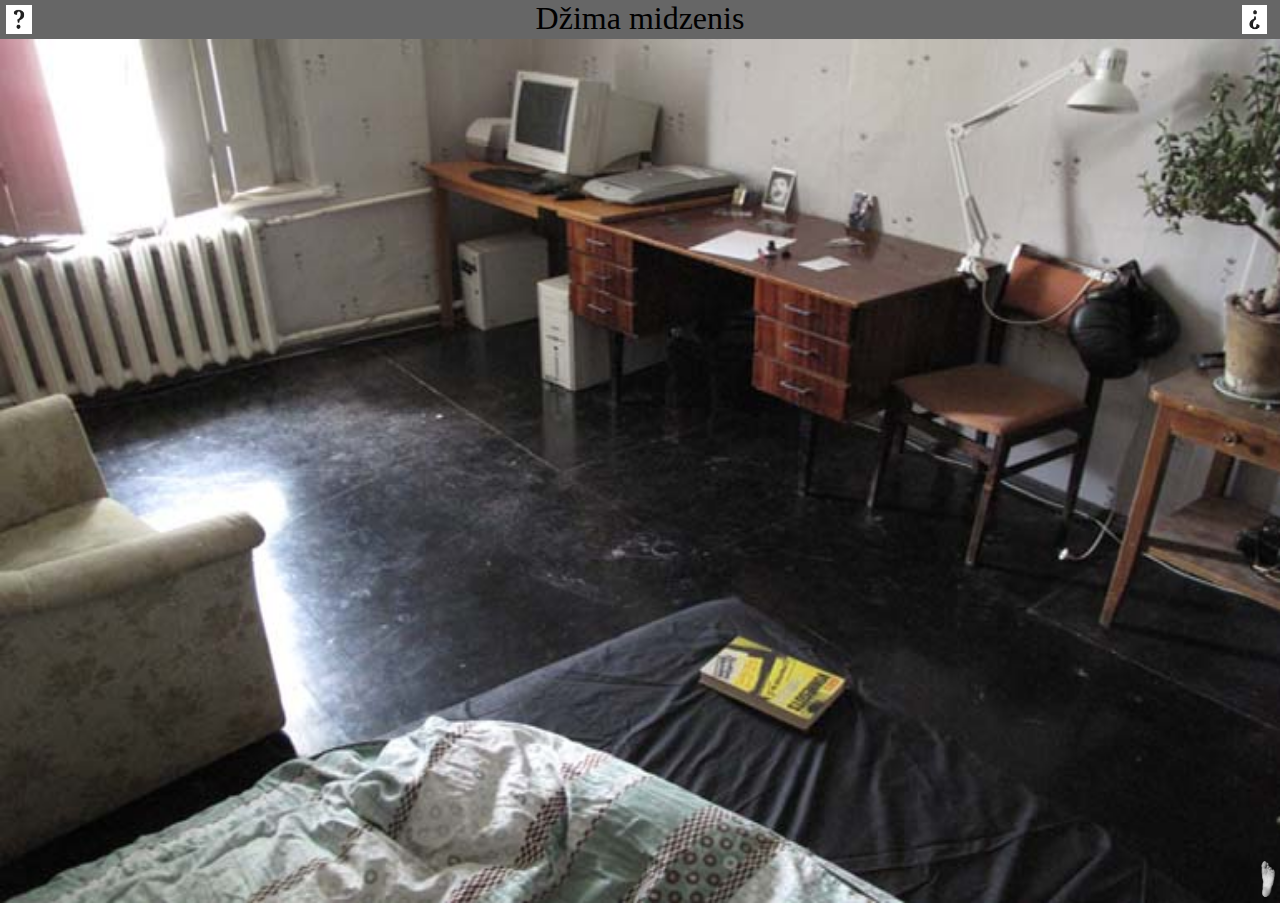
<file: index.html>
﻿<!DOCTYPE html PUBLIC "-//W3C//DTD XHTML 1.0 Strict//EN"
"http://www.w3.org/TR/xhtml1/DTD/xhtml1-strict.dtd">
<html xmlns="http://www.w3.org/1999/xhtml">
<head>
   <title>Džima midzenis</title>
   <meta http-equiv="content-type" content="text/html; charset=utf-8" />
   <link rel="shortcut icon" href="favicon.ico" />
   <link rel="manifest" href="manifest.json" />
	
   <meta name="keywords" content="Džima midzenis,Džims" />
   <link rel="stylesheet" type="text/css" href="stylesheets/main.css"/>
   <link rel="stylesheet" type="text/css" href="stylesheets/home.css"/>
   <link rel="stylesheet" type="text/css" href="stylesheets/menus.css"/>
   <link rel="stylesheet" media="print" type="text/css" href="stylesheets/printmenus.css"/>
   <script src="javascripts/jquery-1.3.2.min.js" type="text/javascript"></script>
   <script src="javascripts/menus.js" type="text/javascript"></script>
   <script src="javascripts/home.js" type="text/javascript"></script>
</head>
<body>
   <div id="container">	      
      <div id="header">         
         <h1>Džima midzenis</h1>			 
	 <img id="menu" alt="menu" class="menus" src="menus/qm.png" title="Kur ejam?"/>              
         <a href='index.html'><img id="home"  alt="home" class="menus" src="menus/i.png" title="Uz sākumu"/></a>
      </div>      
      <div id="content">
         <div id="submenu">
            <img id="smTop" alt="submenu" src="menus/01.png"/>
            <img id="smWin" alt="logs" class="smImg" src="menus/02.png"/>
	    <img id="smPc" alt="pc" class="smImg" src="menus/03.png"/>
	    <img id="smPhotos" alt="bildes" class="smImg" src="menus/04.png"/>
	    <img id="smNote" alt="zīmīte" class="smImg" src="menus/05.png"/>
	    <img id="smBook" alt="grāmata" class="smImg" src="menus/06.png"/>
	    <img id="smBed" alt="gulta" class="smImg" src="menus/07.png"/>
            <img id="smBottom" alt="submenu" src="menus/08.png"/>
         </div>
         <img alt="Dzima midzenis" id="contentImg" src="images/room.jpg"/>   <!-- bg image -->
         <div id="mapWindow" class="mapBlocks"></div>  <!-- img map blocks -->
         <div id="mapPc" class="mapBlocks"></div>
         <div id="mapTable" class="mapBlocks"></div>
         <div id="mapBook" class="mapBlocks"></div>
         <div id="mapBed" class="mapBlocks"></div>
      </div>
      <div id="footWrap">
         <div id="footLeft">
            <h6> Jānis Rullis 2009</h6>
         </div>
         <img id="footRight"  alt="footer" src='images/foot.png' title="Izstrādājis"/>
      </div>	  
   </div>
</body>
</html>
</file>
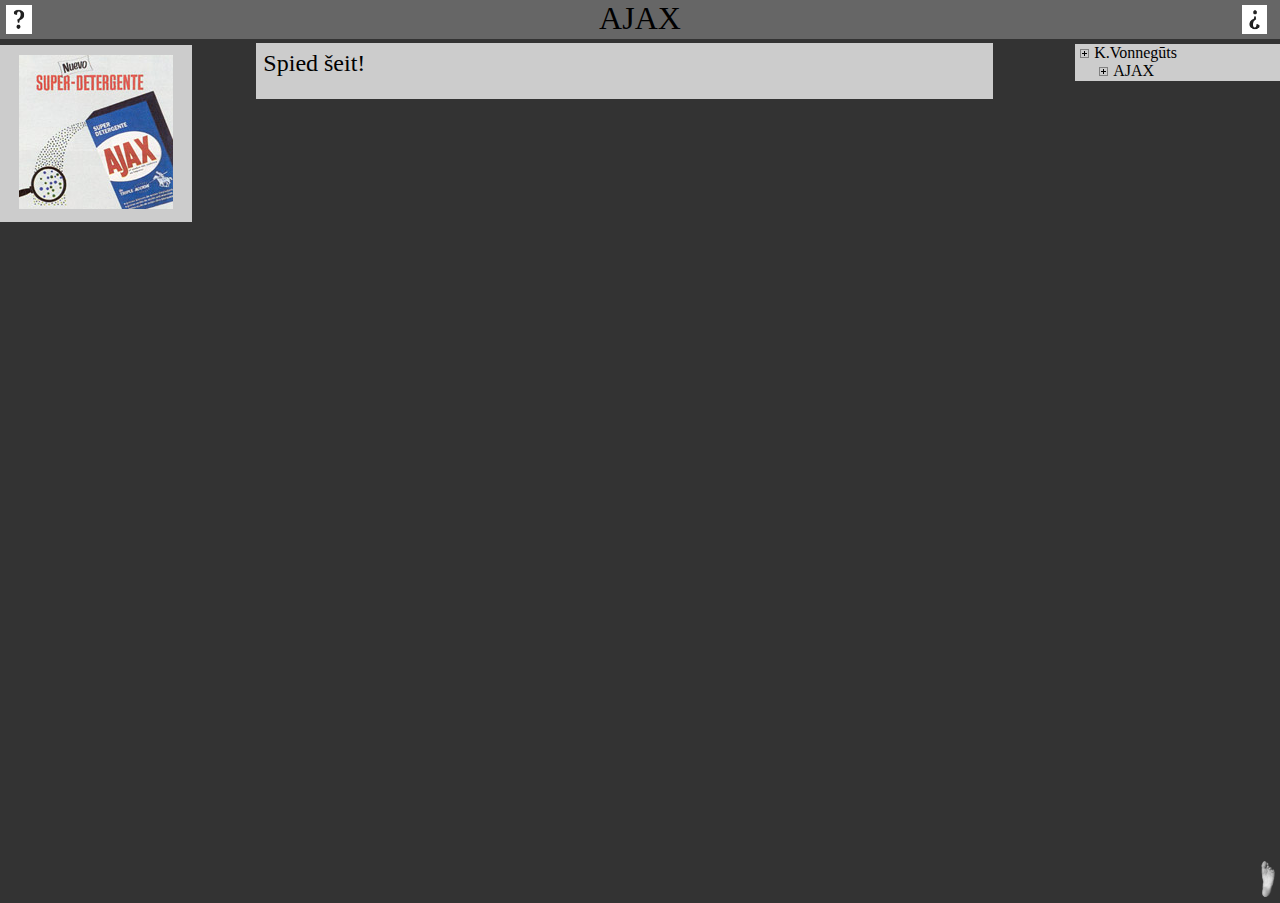
<file: ajax.html>
﻿	<!DOCTYPE html PUBLIC "-//W3C//DTD XHTML 1.0 Strict//EN"
"http://www.w3.org/TR/xhtml1/DTD/xhtml1-strict.dtd">
<html xmlns="http://www.w3.org/1999/xhtml">
<head>
   <title>AJAX</title>
   <meta http-equiv="content-type" content="text/html; charset=utf-8" />
   <link rel="shortcut icon" href="favicon.ico" />
   <link rel="manifest" href="manifest.json" />
   <meta name="keywords" content="Džima midzenis,Džims" />
   <link rel="stylesheet" type="text/css" href="stylesheets/main.css"/>
   <link rel="stylesheet" type="text/css" href="stylesheets/books.css"/>
   <link rel="stylesheet" type="text/css" href="stylesheets/menus.css"/>
   <link rel="stylesheet" media="print" type="text/css" href="stylesheets/printmenus.css"/>
   <script src="javascripts/jquery-1.3.2.min.js" type="text/javascript"></script>
   <script src="javascripts/home.js" type="text/javascript"></script>
   <script src="javascripts/ajax.js" type="text/javascript"></script>
   <script type="text/javascript" src="javascripts/menus.js"></script>
</head>
<body>
   <div id="container">     
      <div id="header">         
         <h1>AJAX</h1>			 
  	 <img id="menu" alt="menu" class="menus" src="menus/qm.png" title="Kur ejam?"/>              
         <a href="index.html"><img id="home"  alt="home" class="menus" src="menus/i.png" title="Uz sākumu"/></a>
      </div>
     <div id="submenu">
         <img id="smTop" alt="submenu" src="menus/01.png"/>
         <img id="smWin" alt="logs" class="smImg" src="menus/02.png"/>
	 <img id="smPc" alt="pc" class="smImg" src="menus/03.png"/>
	 <img id="smPhotos" alt="bildes" class="smImg" src="menus/04.png"/>
	 <img id="smNote" alt="zīmīte" class="smImg" src="menus/05.png"/>
	 <img id="smBook" alt="grāmata" class="smImg" src="menus/06.png"/>
	 <img id="smBed" alt="gulta" class="smImg" src="menus/07.png"/>
         <img id="smBottom" alt="submenu" src="menus/08.png"/>
      </div>
<!--- kreisā kollona -->
      <div id="leftCol">
         <img id="kurtRomani"  alt="kurtRomani" class="bookImgBig" src="images/ajax.jpg"/>
         <p id='ajaxTarget2'></p>
      </div>      
      <div id="wrapper1">
<!--- vidējā kollona -->
         <div id="midCol">                      
            <div id="midContent1"  class="midContent">           
               <div id="midContHeader1"  class="midContHeader">
                  <h2 id="clickOnMe">Spied šeit!</h2>
               </div>
               <p id='ajaxTarget'></p>        
            </div>                                         
         </div>
<!--- labā kollona -->

         <div id="rightCol">     
            <div id="rTreeMenu" class="treeMenu">        
               <div id="rTreeMenuHead" class="treeMenuHead">        
                  <img class="cross" alt="+" src="menus/+.gif"/>
                  <h4 id='tm'>K.Vonnegūts</h4>
               </div>
               <div id="rTreeMenuBody" class="treeMenuBody">
                  <ul>
                     <li><a href="kurtsloughter.html">Lopkautuve nr.5</a></li>
                     <li><a href="kurtrousewater.html">Lai Dievs svētī jūs, mister Rouzvoter!</a></li>
                     <li><a href="kurtchampions.html">Čempionu brokastis</a></li>
                  </ul>
               </div>  
               <div id="rTreeMenuHead1" class="treeMenuHead">        
                  <img class="cross" alt="+" src="menus/+.gif"/>
                  <h4 id='tm1'>AJAX</h4>
               </div>                              
               <div id="rTreeMenuBody1" class="treeMenuBody">
                  <ul>
                     <li><a href="ajax.html">Ajax</a></li>
                  </ul>
               </div>           
            </div>
         </div>   
     </div>
     <div id="footWrap">
         <div id="footLeft">
            <h6> Jānis Rullis 2009</h6>
         </div>
         <img id="footRight" alt="footer" src='images/foot.png' title="Izstrādājis"/>
      </div>	 
   </div>
</body>
</html>
</file>
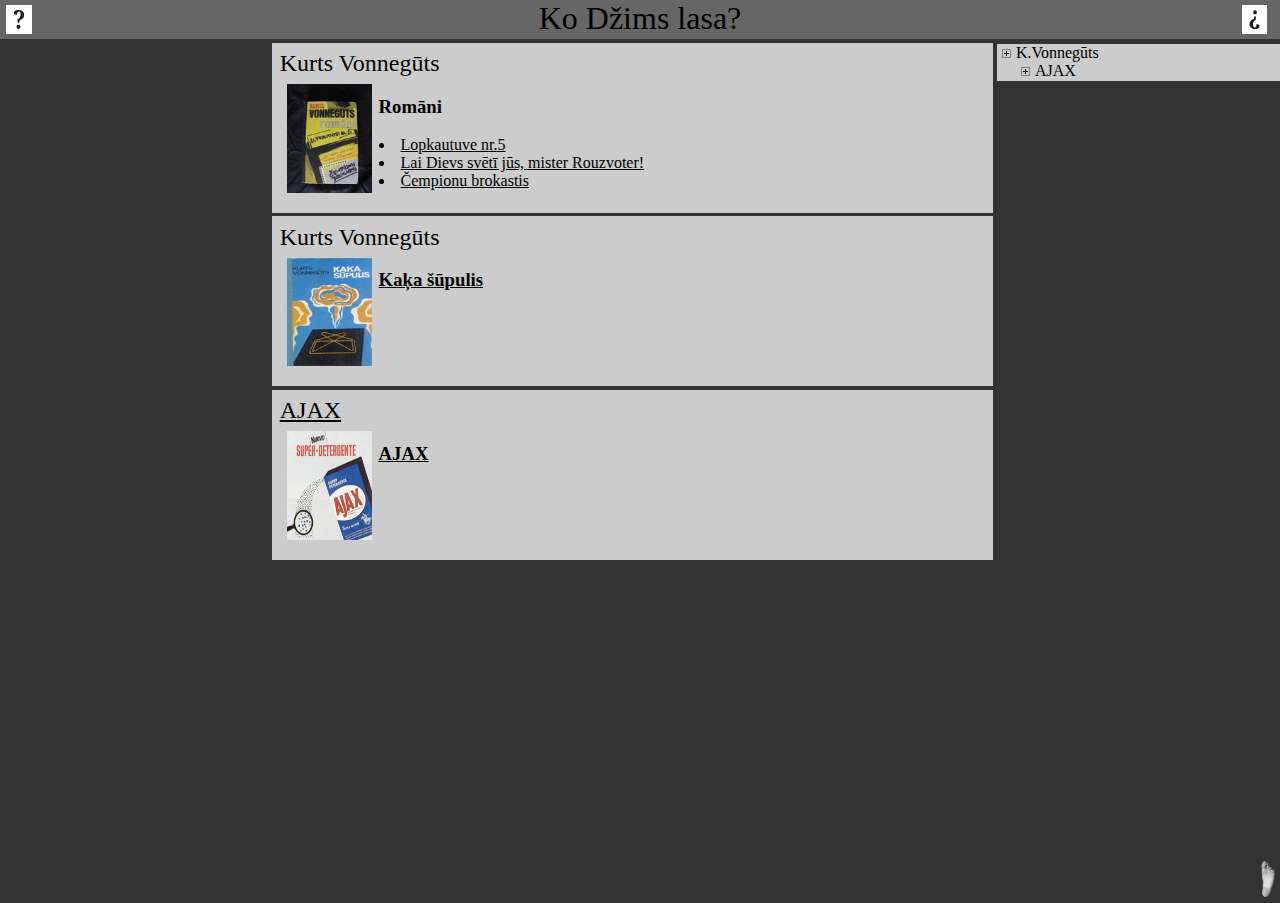
<file: book.html>
﻿<!DOCTYPE html PUBLIC "-//W3C//DTD XHTML 1.0 Strict//EN" "http://www.w3.org/TR/xhtml1/DTD/xhtml1-strict.dtd">
<html xmlns="http://www.w3.org/1999/xhtml">
<head>
   <title> Ko lasa Džims?</title>
   <meta http-equiv="content-type" content="text/html; charset=utf-8" />
   <link rel="shortcut icon" href="favicon.ico" />
   <meta name="keywords" content="Džima midzenis,Džims" />
   <link rel="manifest" href="manifest.json" />
   <link rel="stylesheet" type="text/css" href="stylesheets/main.css"/>
   <link rel="stylesheet" type="text/css" href="stylesheets/booklist.css"/>
   <link rel="stylesheet" type="text/css" href="stylesheets/menus.css"/>
   <link rel="stylesheet" media="print" type="text/css" href="stylesheets/printmenus.css"/>
   <link rel="stylesheet" media="print" type="text/css" href="stylesheets/printmenus.css"/>
   <script src="javascripts/jquery-1.3.2.min.js" type="text/javascript"></script>
   <script type="text/javascript" src="javascripts/home.js"></script>
   <script type="text/javascript" src="javascripts/menus.js"></script>
</head>
<body>
   <div id="container">     
      <div id="header">
         <h1>Ko Džims lasa?</h1>			 
	 <img id="menu" alt="menu" class="menus" src="menus/qm.png" title="Kur ejam?"/>              
         <a href='index.html'><img id="home"  alt="home" class="menus" src="menus/i.png" title="Uz sākumu"/></a>
      </div>
         <div id="submenu">
            <img id="smTop" alt="submenu" src="menus/01.png"/>
            <img id="smWin" alt="logs" class="smImg" src="menus/02.png"/>
	    <img id="smPc" alt="pc" class="smImg" src="menus/03.png"/>
	    <img id="smPhotos" alt="bildes" class="smImg" src="menus/04.png"/>
	    <img id="smNote" alt="zīmīte" class="smImg" src="menus/05.png"/>
	    <img id="smBook" alt="grāmata" class="smImg" src="menus/06.png"/>
	    <img id="smBed" alt="gulta" class="smImg" src="menus/07.png"/>
            <img id="smBottom" alt="submenu" src="menus/08.png"/>
         </div>
         <div id="leftCol"></div>      

         <div id="wrapper2">          
            <div id="midCol">     
                 
               <div id="midContent1"  class="midContent">           
                  <div id="midContHeader1"  class="midContHeader">
                     <h2>Kurts Vonnegūts</h2>
                  </div>
                  <img class="bookImg" alt='kurtRomani' src="images/kurtRomani.jpg"/>
                  <h3>Romāni</h3>
                  <ul>
                     <li class='bookChildList'><a href="kurtsloughter.html">Lopkautuve nr.5</a></li>
                     <li class='bookChildList'><a href="kurtrousewater.html">Lai Dievs svētī jūs, mister Rouzvoter!</a></li>
                     <li class='bookChildList'><a href="kurtchampions.html">Čempionu brokastis</a></li>
                  </ul>              
               </div>

               <div id="midContent2" class="midContent">           
                  <div id="midContHeader2" class="midContHeader">
                     <h2>Kurts Vonnegūts</h2>
                  </div>
                  <a href="kurtcats.html"><img class="bookImg" alt='kurtCatsCr' src="images/kurtCatsCr.jpg"/></a>
                  <h3><a href="kurtcats.html">Kaķa šūpulis</a></h3>              
               </div>
                   
               <div id="midContent3" class="midContent">           
                  <div id="midContHeader3" class="midContHeader">
                     <h2><a href='ajax.html'>AJAX</a></h2>
                  </div>
                  <a href='ajax.html'><img class="bookImg" alt='ajax' src="images/ajax.jpg"/></a>
                  <h3><a href='ajax.html'>AJAX</a></h3>     
               </div>                                                                    
            </div>     <!-- Mid col end -->
            <div id="rightCol">     

               <div id="rTreeMenu" class="treeMenu">        
                  <div id="rTreeMenuHead" class="treeMenuHead">        
                     <img class="cross" alt='+' src="menus/+.gif"/>
                     <h4 id='tm'>K.Vonnegūts</h4>
                  </div>
                  <div id="rTreeMenuBody" class="treeMenuBody">
                     <ul>
                        <li><a href="kurtsloughter.html">Lopkautuve nr.5</a></li>
                        <li><a href="kurtrousewater.html">Lai Dievs svētī jūs, mister Rouzvoter!</a></li>
                        <li><a href="kurtchampions.html">Čempionu brokastis</a></li>
                        <li><a href="kurtcats.html">Kaķa šūpulis</a></li>
                     </ul>
                  </div>  
                  <div id="rTreeMenuHead1" class="treeMenuHead">        
                     <img class="cross" alt='+' src="menus/+.gif"/>
                     <h4 id='tm1'>AJAX</h4>
                  </div>                              
                  <div id="rTreeMenuBody1" class="treeMenuBody">
                     <ul>
                        <li><a href="ajax.html">Ajax</a></li>
                     </ul>
                  </div>   
               </div>  <!-- TM end -->
            </div>   <!-- Rcol end -->
        </div>       <!-- Wrapper2 end -->   
     <div id="footWrap">
        <div id="footLeft">
           <h6> Jānis Rullis 2009</h6>
        </div>
        <img id="footRight" alt="footer" src='images/foot.png' title="Izstrādājis"/>
     </div>	     <!-- footwrap end -->   
  </div>  <!-- container end -->   
</body>
</html>
</file>
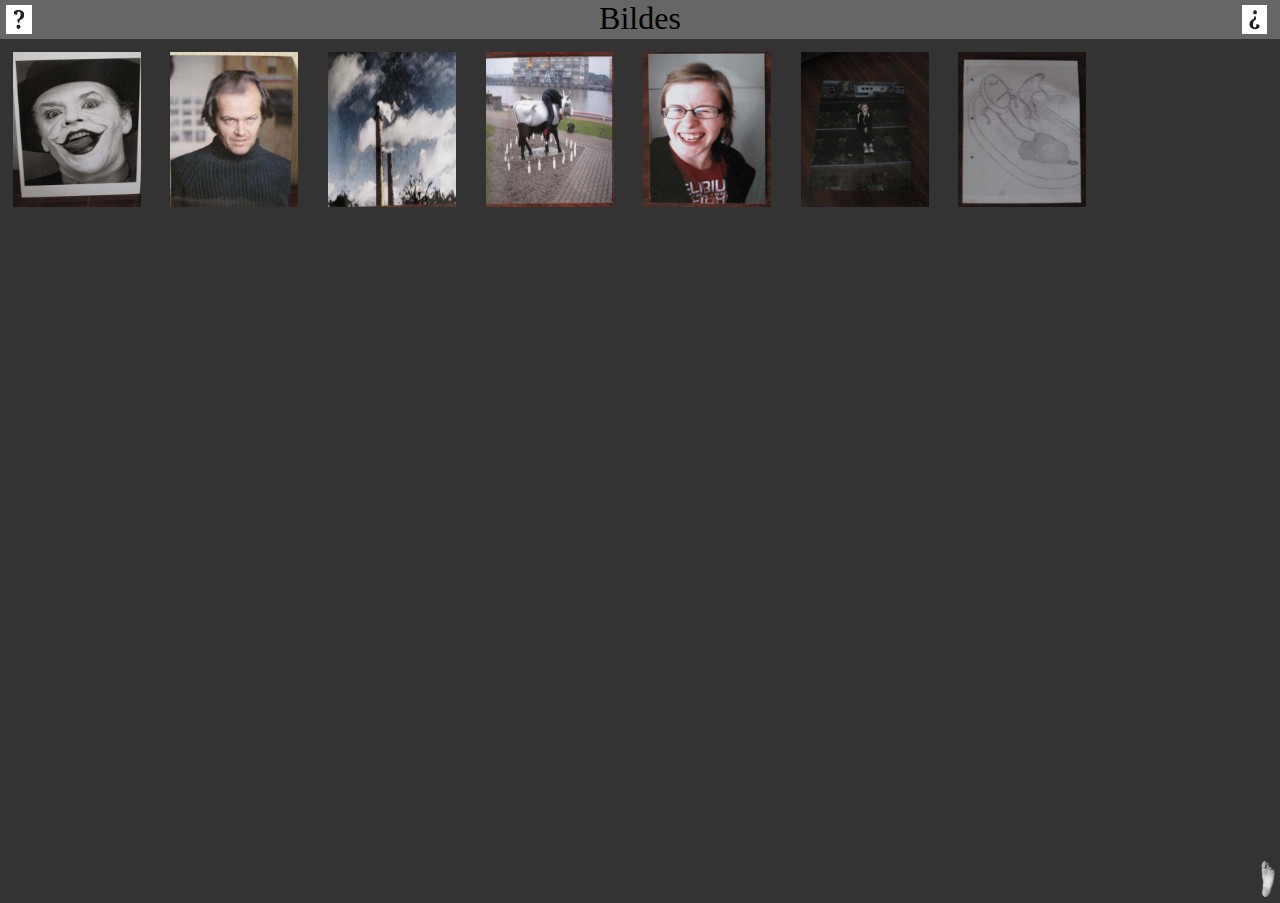
<file: images.html>
﻿<!DOCTYPE html PUBLIC "-//W3C//DTD XHTML 1.0 Strict//EN"
"http://www.w3.org/TR/xhtml1/DTD/xhtml1-strict.dtd">
<html xmlns="http://www.w3.org/1999/xhtml">
<head>
   <title>Bildes</title>
   <meta http-equiv="content-type" content="text/html; charset=utf-8" />
   <link rel="shortcut icon" href="favicon.ico" />
   <link rel="manifest" href="manifest.json" />
   <meta name="keywords" content="Džima midzenis,Džims" />
   <link rel="stylesheet" type="text/css" href="stylesheets/main.css"/>
   <link rel="stylesheet" type="text/css" href="stylesheets/images.css"/>
   <link rel="stylesheet" type="text/css" href="stylesheets/menus.css"/>
   <link rel="stylesheet" media="print" type="text/css" href="stylesheets/printmenus.css"/>

   <script src="javascripts/jquery-1.3.2.min.js" type="text/javascript"></script>
   <script src="javascripts/table.js" type="text/javascript"></script>
   <script src="javascripts/menus.js" type="text/javascript"></script>   
</head>
<body>
   <div id="container">	      
      <div id="header">         
         <h1>Bildes</h1>			 
	 <img id="menu" alt="menu" class="menus" src="menus/qm.png" title="Kur ejam?"/>              
         <a href='index.html'><img id="home"  alt="home" class="menus" src="menus/i.png" title="Uz sākumu"/></a>
      </div>      
      <div id="content">
         <div id="submenu">
            <img id="smTop" alt="submenu" src="menus/01.png"/>
            <img id="smWin" alt="logs" class="smImg" src="menus/02.png"/>
	    <img id="smPc" alt="pc" class="smImg" src="menus/03.png"/>
   	    <img id="smPhotos" alt="bildes" class="smImg" src="menus/04.png"/>
  	    <img id="smNote" alt="zīmīte" class="smImg" src="menus/05.png"/>
	    <img id="smBook" alt="grāmata" class="smImg" src="menus/06.png"/>
	    <img id="smBed" alt="gulta" class="smImg" src="menus/07.png"/>
            <img id="smBottom" alt="submenu" src="menus/08.png"/>
         </div>
         <a href="images/joker.jpg"><img src="images/joker.jpg" alt="joker" class='imgGal'/></a>
         <a href="images/jack.jpg"><img src="images/jack.jpg" alt="jack" class='imgGal'/></a>
         <a href="images/towers.jpg"><img src="images/towers.jpg" alt="towers" class='imgGal'/></a>
         <a href="images/jim.jpg"><img src="images/jim.jpg" alt="jim" class='imgGal'/></a>
         <a href="images/piik.jpg"><img src="images/piik.jpg" alt="piik" class='imgGal'/></a>
         <a href="images/piik2.jpg"><img src="images/piik2.jpg" alt="piik2" class='imgGal'/></a>
         <a href="images/shower.jpg"><img src="images/shower.jpg" alt="shower" class='imgGal'/></a>
      </div>
      <div id="footWrap">
         <div id="footLeft">
            <h6> Jānis Rullis 2009</h6>
         </div>
         <img id="footRight" alt="footer" src='images/foot.png' title="Izstrādājis"/>
      </div>  
   </div>
</body>
</html>
</file>
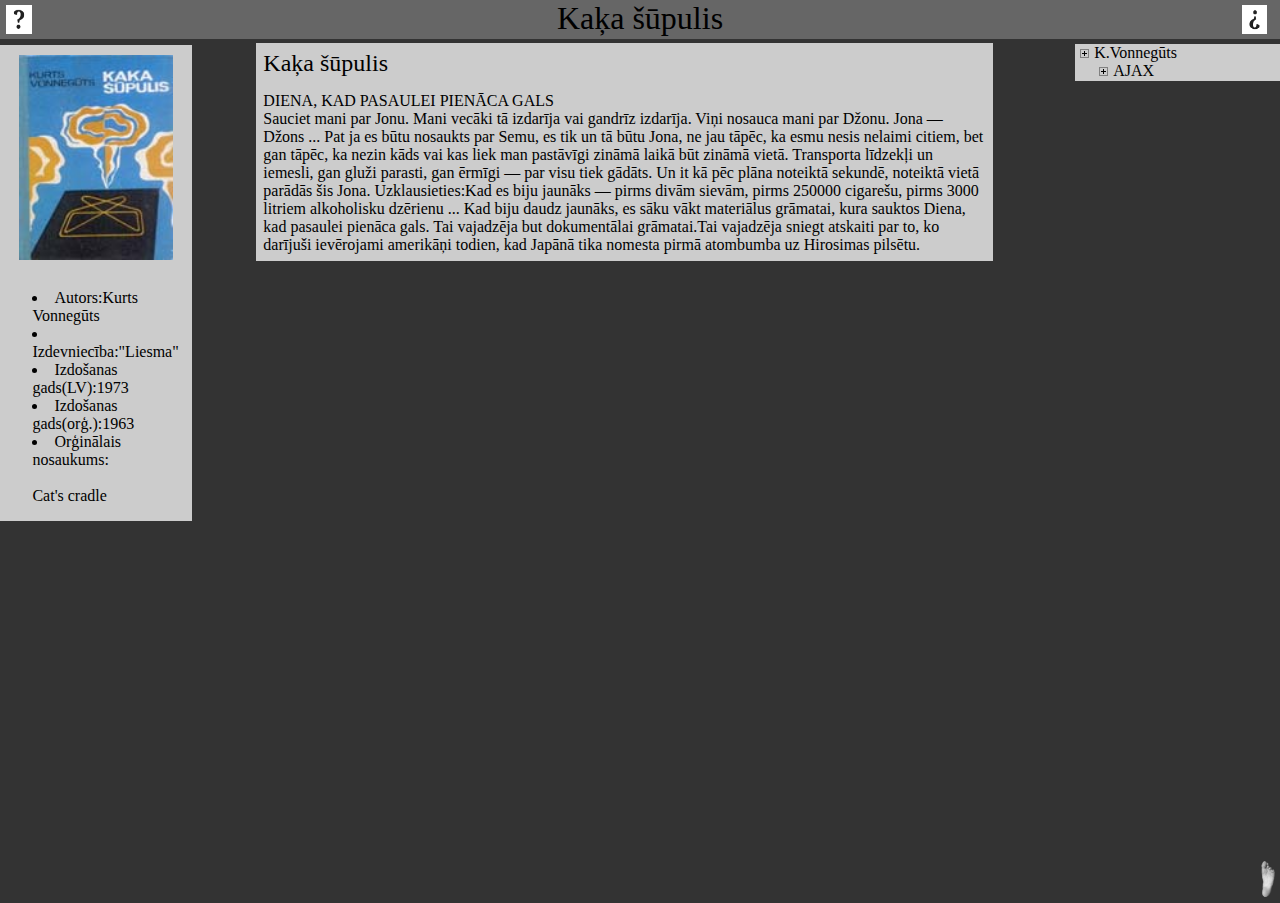
<file: kurtcats.html>
﻿<!DOCTYPE html PUBLIC "-//W3C//DTD XHTML 1.0 Strict//EN"
"http://www.w3.org/TR/xhtml1/DTD/xhtml1-strict.dtd">
<html xmlns="http://www.w3.org/1999/xhtml">
<head>
   <title>Kaķa šūpulis</title>
   <meta http-equiv="content-type" content="text/html; charset=utf-8" />
   <link rel="shortcut icon" href="favicon.ico" />
   <link rel="manifest" href="manifest.json" />
   <meta name="keywords" content="Džima midzenis,Džims" />
   <link rel="stylesheet" type="text/css" href="stylesheets/main.css"/>
   <link rel="stylesheet" type="text/css" href="stylesheets/books.css"/>
   <link rel="stylesheet" type="text/css" href="stylesheets/menus.css"/>
   <link rel="stylesheet" media="print" type="text/css" href="stylesheets/printmenus.css"/>
   <script src="javascripts/jquery-1.3.2.min.js" type="text/javascript"></script>
   <script src="javascripts/home.js" type="text/javascript"></script>
   <script type="text/javascript" src="javascripts/menus.js"></script>
</head>
<body>
   <div id="container">     
      <div id="header">         
         <h1>Kaķa šūpulis</h1>			 
	 <img id="menu" alt="menu" class="menus" src="menus/qm.png" title="Kur ejam?"/>              
         <a href="index.html"><img id="home"  alt="home" class="menus" src="menus/i.png" title="Uz sākumu"/></a>
      </div>   
      <div id="submenu">
         <img id="smTop" alt="submenu" src="menus/01.png"/>
         <img id="smWin" alt="logs" class="smImg" src="menus/02.png"/>
	 <img id="smPc" alt="pc" class="smImg" src="menus/03.png"/>
	 <img id="smPhotos" alt="bildes" class="smImg" src="menus/04.png"/>
	 <img id="smNote" alt="zīmīte" class="smImg" src="menus/05.png"/>
	 <img id="smBook" alt="grāmata" class="smImg" src="menus/06.png"/>
	 <img id="smBed" alt="gulta" class="smImg" src="menus/07.png"/>
         <img id="smBottom" alt="submenu" src="menus/08.png"/>
      </div>
<!--- kreisā kollona -->
      <div id="leftCol">
         <img id="kurtRomani" alt="kurtCatsCr" class="bookImgBig" src="images/kurtCatsCr.jpg"/>
         <ul>
            <li class='bookChildList'>Autors:Kurts Vonnegūts</li>
            <li class='bookChildList'>Izdevniecība:"Liesma"</li>
            <li class='bookChildList'>Izdošanas gads(LV):1973</li>
            <li class='bookChildList'>Izdošanas gads(orģ.):1963</li>
            <li class='bookChildList'>Orģinālais nosaukums:<br></br>Cat's cradle</li>
         </ul>
      </div>      
      <div id="wrapper1">
<!--- vidējā kollona -->
         <div id="midCol">                      
            <div id="midContent1"  class="midContent">           
               <div id="midContHeader1"  class="midContHeader">
                  <h2>Kaķa šūpulis</h2>
               </div>
               <p>DIENA, KAD PASAULEI PIENĀCA GALS<br />Sauciet mani par Jonu. Mani vecāki tā izdarīja vai gandrīz izdarīja. Viņi nosauca mani par Džonu.
Jona — Džons ... Pat ja es būtu nosaukts par Semu, es tik un tā būtu Jona, ne jau tāpēc, ka esmu nesis nelaimi citiem, bet gan tāpēc, ka nezin kāds vai kas liek man pastāvīgi zināmā laikā būt zināmā vietā. Transporta līdzekļi un iemesli, gan gluži parasti, gan ērmīgi — par visu tiek gādāts. Un it kā pēc plāna noteiktā sekundē, noteiktā vietā parādās šis Jona.
Uzklausieties:Kad es biju jaunāks — pirms divām sievām, pirms 250000 cigarešu, pirms 3000 litriem alkoholisku dzē­rienu ...
Kad biju daudz jaunāks, es sāku vākt materiālus grāmatai, kura sauktos Diena, kad pasaulei pienāca gals.
Tai vajadzēja but dokumentālai grāmatai.Tai vajadzēja sniegt atskaiti par to, ko darījuši ievērojami amerikāņi todien, kad Japānā tika no­mesta pirmā atombumba uz Hirosimas pilsētu.</p>        
            </div>                                         
         </div>

<!--- labā kollona -->
         <div id="rightCol">     
            <div id="rTreeMenu" class="treeMenu">        
               <div id="rTreeMenuHead" class="treeMenuHead">        
                  <img class="cross" alt="+" src="menus/+.gif"/>
                  <h4 id='tm'>K.Vonnegūts</h4>
               </div>
               <div id="rTreeMenuBody" class="treeMenuBody">
                  <ul>
                     <li><a href="kurtsloughter.html">Lopkautuve nr.5</a></li>
                     <li><a href="kurtrousewater.html">Lai Dievs svētī jūs, mister Rouzvoter!</a></li>
                     <li><a href="kurtchampions.html">Čempionu brokastis</a></li>
                  </ul>
               </div> 
               <div id="rTreeMenuHead1" class="treeMenuHead">        
                  <img class="cross"  alt="+" src="menus/+.gif"/>
                  <h4 id='tm1'>AJAX</h4>
               </div>                              
               <div id="rTreeMenuBody1" class="treeMenuBody">
                  <ul>
                     <li><a href="ajax.html">Ajax</a></li>
                  </ul>
               </div>                
            </div>
         </div>   
     </div>
     <div id="footWrap">
        <div id="footLeft">
           <h6> Jānis Rullis 2009</h6>
        </div>
        <img id="footRight"  alt="footer" src='images/foot.png' title="Izstrādājis"/>
     </div>  
   </div>
</body>
</html>
</file>
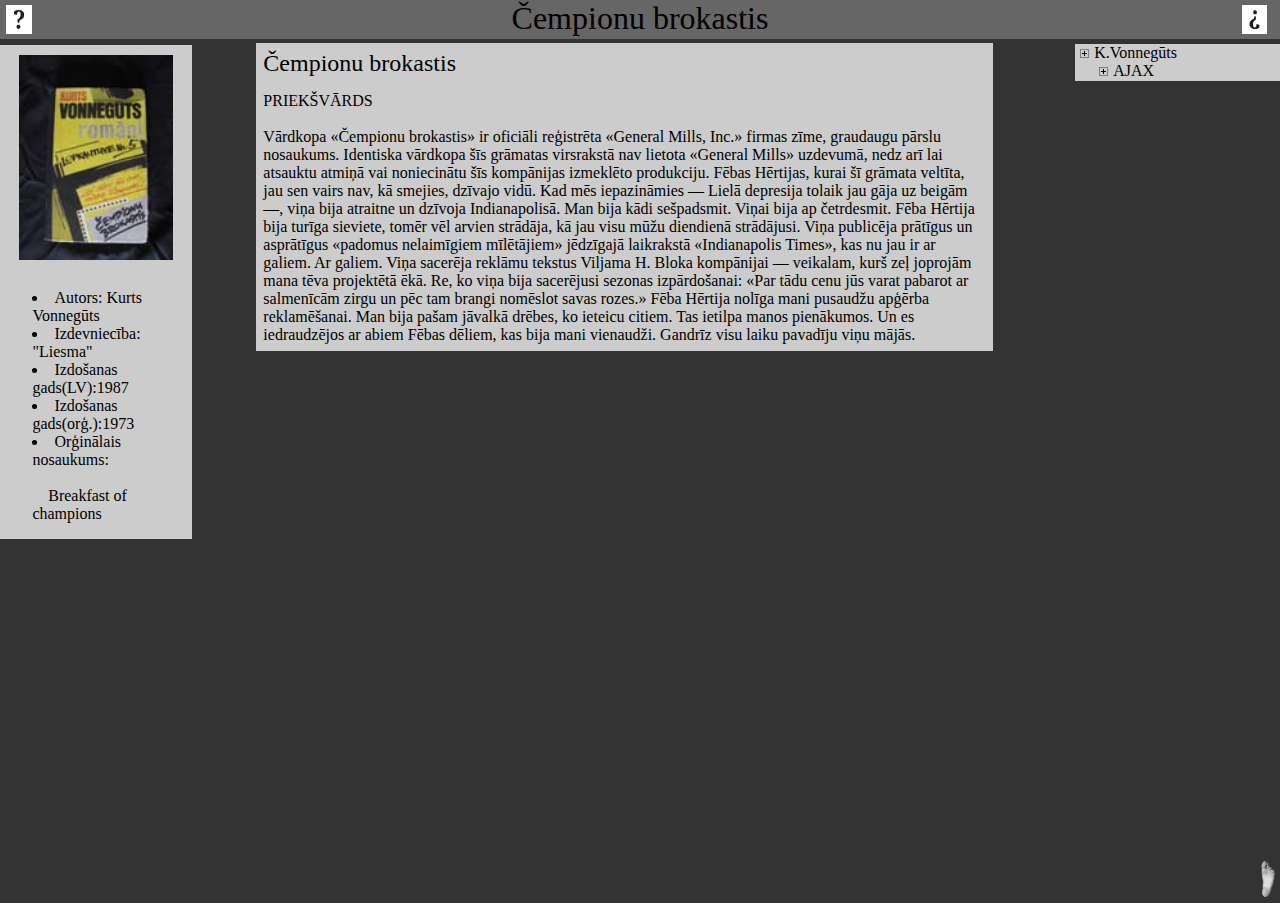
<file: kurtchampions.html>
﻿<!DOCTYPE html PUBLIC "-//W3C//DTD XHTML 1.0 Strict//EN"
"http://www.w3.org/TR/xhtml1/DTD/xhtml1-strict.dtd">
<html xmlns="http://www.w3.org/1999/xhtml">
<head>
   <title>Čempionu brokastis</title>
   <meta http-equiv="content-type" content="text/html; charset=utf-8" />
   <link rel="shortcut icon" href="favicon.ico" />
   <link rel="manifest" href="manifest.json" />
   <meta name="keywords" content="Džima midzenis,Džims" />
   <link rel="stylesheet" type="text/css" href="stylesheets/main.css"/>
   <link rel="stylesheet" type="text/css" href="stylesheets/books.css"/>
   <link rel="stylesheet" type="text/css" href="stylesheets/menus.css"/>
   <link rel="stylesheet" media="print" type="text/css" href="stylesheets/printmenus.css"/>
   <script src="javascripts/jquery-1.3.2.min.js" type="text/javascript"></script>
   <script src="javascripts/home.js" type="text/javascript"></script>
   <script type="text/javascript" src="javascripts/menus.js"></script>
</head>
<body>
   <div id="container">     
      <div id="header">         
         <h1>Čempionu brokastis</h1>			 
	  <img id="menu" alt="menu" class="menus" src="menus/qm.png" title="Kur ejam?"/>              
          <a href="index.html"><img id="home"  alt="home" class="menus" src="menus/i.png" title="Uz sākumu"/></a>
      </div>   
      <div id="submenu">
         <img id="smTop" alt="submenu" src="menus/01.png"/>
         <img id="smWin" alt="logs" class="smImg" src="menus/02.png"/>
	 <img id="smPc" alt="pc" class="smImg" src="menus/03.png"/>
	 <img id="smPhotos" alt="bildes" class="smImg" src="menus/04.png"/>
	 <img id="smNote" alt="zīmīte" class="smImg" src="menus/05.png"/>
	 <img id="smBook" alt="grāmata" class="smImg" src="menus/06.png"/>
	 <img id="smBed" alt="gulta" class="smImg" src="menus/07.png"/>
         <img id="smBottom" alt="submenu" src="menus/08.png"/>
      </div>  
<!--- kreisā kollona -->
      <div id="leftCol">
         <img id="kurtRomani" alt="kurtRomani" class="bookImgBig" src="images/kurtRomani.jpg"/>
         <ul>
            <li class='bookChildList'>Autors: Kurts Vonnegūts</li>
            <li class='bookChildList'>Izdevniecība: "Liesma"</li>
            <li class='bookChildList'>Izdošanas gads(LV):1987</li>
            <li class='bookChildList'>Izdošanas gads(orģ.):1973</li>
            <li class='bookChildList'>Orģinālais nosaukums:<br></br><span id="origtitle">Breakfast of champions</span></li>
         </ul>
      </div>      
      <div id="wrapper1">
<!--- vidējā kollona -->
         <div id="midCol">                      
            <div id="midContent1"  class="midContent">           
               <div id="midContHeader1"  class="midContHeader">
                  <h2>Čempionu brokastis</h2>
               </div>
<p>PRIEKŠVĀRDS<br></br>
Vārdkopa «Čempionu brokastis» ir oficiāli reģistrēta «General Mills, Inc.» firmas zīme, graudaugu pārslu nosaukums. Identiska vārdkopa šīs grāmatas virsrakstā nav lietota «General Mills» uzdevumā, nedz arī lai atsauktu atmiņā vai noniecinātu šīs kompānijas izmeklēto produkciju.

Fēbas Hērtijas, kurai šī grāmata veltīta, jau sen vairs nav, kā smejies, dzīvajo vidū. Kad mēs iepazināmies — Lielā depresija tolaik jau gāja uz beigām —, viņa bija atraitne un dzīvoja Indianapolisā. Man bija kādi sešpadsmit. Viņai bija ap četrdesmit.
Fēba Hērtija bija turīga sieviete, tomēr vēl arvien strādāja, kā jau visu mūžu diendienā strādājusi. Viņa publicēja prātīgus un asprātīgus «padomus nelaimīgiem mīlētājiem» jēdzīgajā laikrakstā «Indianapolis Times», kas nu jau ir ar galiem.
Ar galiem.
Viņa sacerēja reklāmu tekstus Viljama H. Bloka kompānijai — veikalam, kurš zeļ joprojām mana tēva projektētā ēkā. Re, ko viņa bija sacerējusi sezonas izpārdošanai: «Par tādu cenu jūs varat pabarot ar salmenīcām zirgu un pēc tam brangi nomēslot savas rozes.»

Fēba Hērtija nolīga mani pusaudžu apģērba reklamēšanai. Man bija pašam jāvalkā drēbes, ko ieteicu citiem. Tas ietilpa manos pienākumos. Un es iedraudzējos ar abiem Fēbas dēliem, kas bija mani vienaudži. Gandrīz visu laiku pavadīju viņu mājās.</p>        
            </div>
                                         
         </div>

<!--- labā kollona -->
         <div id="rightCol">     
            <div id="rTreeMenu" class="treeMenu">        
               <div id="rTreeMenuHead" class="treeMenuHead">        
                  <img class="cross" alt="+" src="menus/+.gif"/>
                  <h4 id='tm'>K.Vonnegūts</h4>
               </div>
               <div id="rTreeMenuBody" class="treeMenuBody">
                     <ul>
                        <li><a href="kurtsloughter.html">Lopkautuve nr.5</a></li>
                        <li><a href="kurtrousewater.html">Lai Dievs svētī jūs, mister Rouzvoter!</a></li>
                        <li><a href="kurtchampions.html">Čempionu brokastis</a></li>
                     </ul>
               </div>  
               <div id="rTreeMenuHead1" class="treeMenuHead">        
                  <img class="cross" alt="+" src="menus/+.gif"/>
                  <h4 id='tm1'>AJAX</h4>
               </div>                              
               <div id="rTreeMenuBody1" class="treeMenuBody">
                  <ul>
                     <li><a href="ajax.html">Ajax</a></li>
                  </ul>
               </div>                
            </div>
         </div>   
     </div>
     <div id="footWrap">
        <div id="footLeft">
           <h6> Jānis Rullis 2009</h6>
        </div>
        <img id="footRight" alt="footer" src='images/foot.png' title="Izstrādājis"/>
     </div>    
   </div>
</body>
</html>
</file>
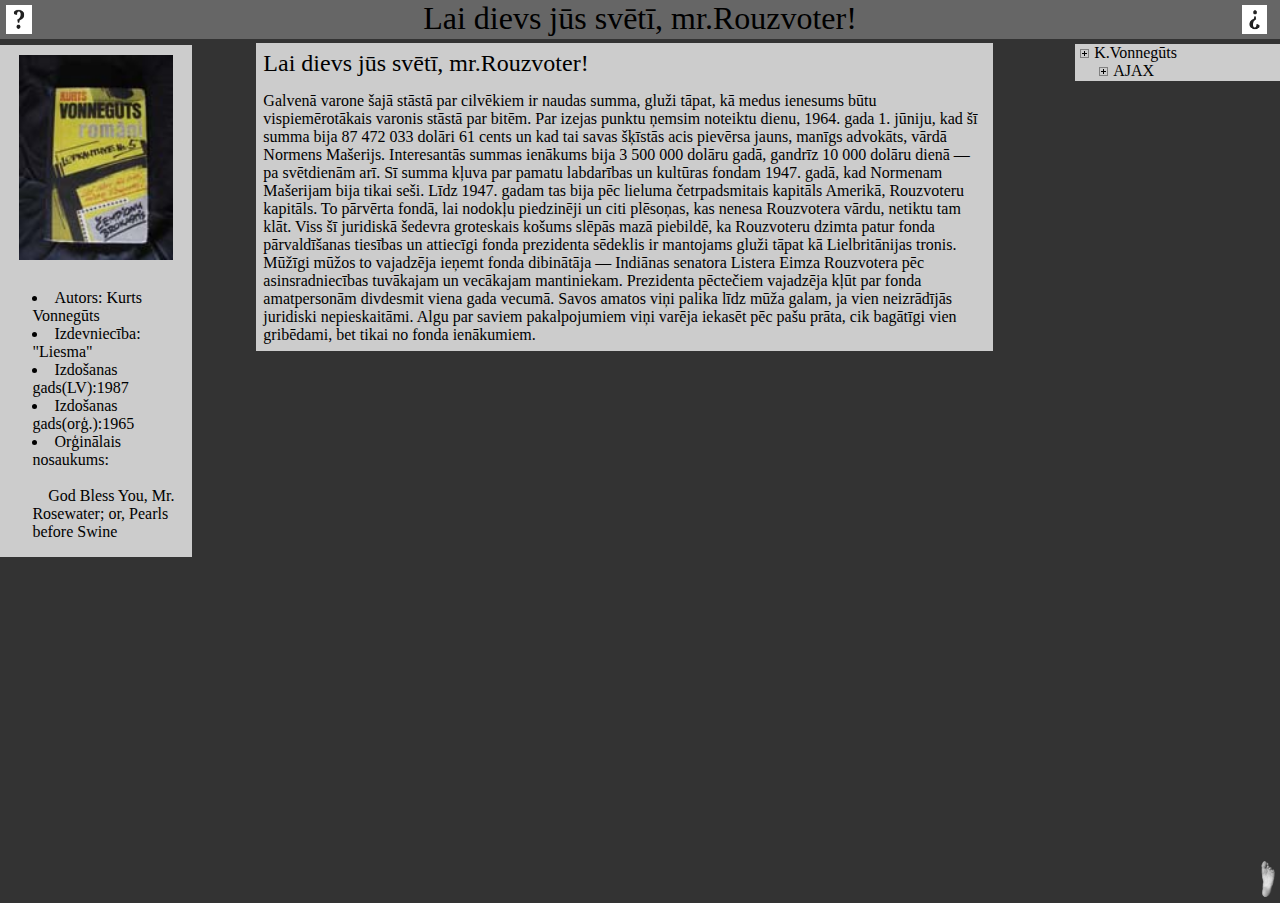
<file: kurtrousewater.html>
﻿<!DOCTYPE html PUBLIC "-//W3C//DTD XHTML 1.0 Strict//EN"
"http://www.w3.org/TR/xhtml1/DTD/xhtml1-strict.dtd">
<html xmlns="http://www.w3.org/1999/xhtml">
<head>
   <title>Lai dievs jūs svētī, mr.Rouzvoter!</title>
   <meta http-equiv="content-type" content="text/html; charset=utf-8" />
   <link rel="shortcut icon" href="favicon.ico" />
   <link rel="manifest" href="manifest.json" />
   <meta name="keywords" content="Džima midzenis,Džims" />
   <link rel="stylesheet" type="text/css" href="stylesheets/main.css"/>
   <link rel="stylesheet" type="text/css" href="stylesheets/books.css"/>
   <link rel="stylesheet" type="text/css" href="stylesheets/menus.css"/>
   <link rel="stylesheet" media="print" type="text/css" href="stylesheets/printmenus.css"/>
   <script src="javascripts/jquery-1.3.2.min.js" type="text/javascript"></script>
   <script src="javascripts/home.js" type="text/javascript"></script>
   <script type="text/javascript" src="javascripts/menus.js"></script>
</head>
<body>
   <div id="container">     
      <div id="header">         
         <h1>Lai dievs jūs svētī, mr.Rouzvoter!</h1>			 
	 <img id="menu" alt="menu" class="menus" src="menus/qm.png" title="Kur ejam?"/>              
         <a href="index.html"><img id="home"  alt="home" class="menus" src="menus/i.png" title="Uz sākumu"/></a>
      </div>   
      <div id="submenu">
         <img id="smTop" alt="submenu" src="menus/01.png"/>
         <img id="smWin" alt="logs" class="smImg" src="menus/02.png"/>
	 <img id="smPc" alt="pc" class="smImg" src="menus/03.png"/>
	 <img id="smPhotos" alt="bildes" class="smImg" src="menus/04.png"/>
	 <img id="smNote" alt="zīmīte" class="smImg" src="menus/05.png"/>
	 <img id="smBook" alt="grāmata" class="smImg" src="menus/06.png"/>
	 <img id="smBed" alt="gulta" class="smImg" src="menus/07.png"/>
         <img id="smBottom" alt="submenu" src="menus/08.png"/>
      </div>  
<!--- kreisā kollona -->
      <div id="leftCol">
         <img id="kurtRomani"  alt="kurtRomani" class="bookImgBig" src="images/kurtRomani.jpg"/>
         <ul>
            <li class='bookChildList'>Autors: Kurts Vonnegūts</li>
            <li class='bookChildList'>Izdevniecība: "Liesma"</li>
            <li class='bookChildList'>Izdošanas gads(LV):1987</li>
            <li class='bookChildList'>Izdošanas gads(orģ.):1965</li>
            <li class='bookChildList'>Orģinālais nosaukums:<br></br><span id="origtitle">God Bless You, Mr. Rosewater; or, Pearls before Swine</span></li>
         </ul>
      </div>      
      <div id="wrapper1">
<!--- vidējā kollona -->
         <div id="midCol">                      
            <div id="midContent1"  class="midContent">           
               <div id="midContHeader1"  class="midContHeader">
                  <h2>Lai dievs jūs svētī, mr.Rouzvoter!</h2>
               </div>
<p>Galvenā varone šajā stāstā par cilvēkiem ir naudas summa, gluži tāpat, kā medus ienesums būtu vispiemērotākais varonis stāstā par bitēm.
Par izejas punktu ņemsim noteiktu dienu, 1964. gada 1. jūniju, kad šī summa bija 87 472 033 dolāri 61 cents un kad tai savas šķīstās acis pievērsa jauns, manīgs advokāts, vārdā Normens Mašerijs. Interesantās summas ienākums bija 3 500 000 dolāru gadā, gandrīz 10 000 dolāru dienā — pa svētdienām arī.
Sī summa kļuva par pamatu labdarības un kultūras fondam 1947. gadā, kad Normenam Mašerijam bija tikai seši. Līdz 1947. gadam tas bija pēc lieluma četrpadsmitais kapitāls Amerikā, Rouzvoteru kapitāls. To pārvērta fondā, lai nodokļu piedzinēji un citi plēsoņas, kas nenesa Rouzvotera vārdu, netiktu tam klāt. Viss šī juridiskā šedevra groteskais košums slēpās mazā piebildē, ka Rouzvoteru dzimta patur fonda pārvaldīšanas tiesības un attiecīgi fonda prezidenta sēdeklis ir mantojams gluži tāpat kā Lielbritānijas tronis. Mūžīgi mūžos to vajadzēja ieņemt fonda dibinātāja — Indiānas senatora Listera Eimza Rouzvotera pēc asinsradniecības tuvākajam un vecākajam mantiniekam.
Prezidenta pēctečiem vajadzēja kļūt par fonda amatpersonām divdesmit viena gada vecumā. Savos amatos viņi palika līdz mūža galam, ja vien neizrādījās juridiski nepieskaitāmi. Algu par saviem pakalpojumiem viņi varēja iekasēt pēc pašu prāta, cik bagātīgi vien gribēdami, bet tikai no fonda ienākumiem.</p>        
            </div>
                                         
         </div>

<!--- labā kollona -->
         <div id="rightCol">     
            <div id="rTreeMenu" class="treeMenu">        
                  <div id="rTreeMenuHead" class="treeMenuHead">        
                     <img class="cross"  alt="+" src="menus/+.gif"/>
                     <h4 id='tm'>K.Vonnegūts</h4>
                  </div>
                  <div id="rTreeMenuBody" class="treeMenuBody">
                     <ul>
                        <li><a href="kurtsloughter.html">Lopkautuve nr.5</a></li>
                        <li><a href="kurtrousewater.html">Lai Dievs svētī jūs, mister Rouzvoter!</a></li>
                        <li><a href="kurtchampions.html">Čempionu brokastis</a></li>
                     </ul>
                  </div>            
                  <div id="rTreeMenuHead1" class="treeMenuHead">        
                     <img class="cross" alt="+" src="menus/+.gif"/>
                     <h4 id='tm1'>AJAX</h4>
                  </div>                              
                  <div id="rTreeMenuBody1" class="treeMenuBody">
                     <ul>
                        <li><a href="ajax.html">Ajax</a></li>
                     </ul>
                  </div>   
               </div>
         </div>   
     </div>
     <div id="footWrap">
         <div id="footLeft">
            <h6> Jānis Rullis 2009</h6>
         </div>
         <img id="footRight" alt="footer" src='images/foot.png' title="Izstrādājis"/>
      </div>  
   </div>
</body>
</html>
</file>
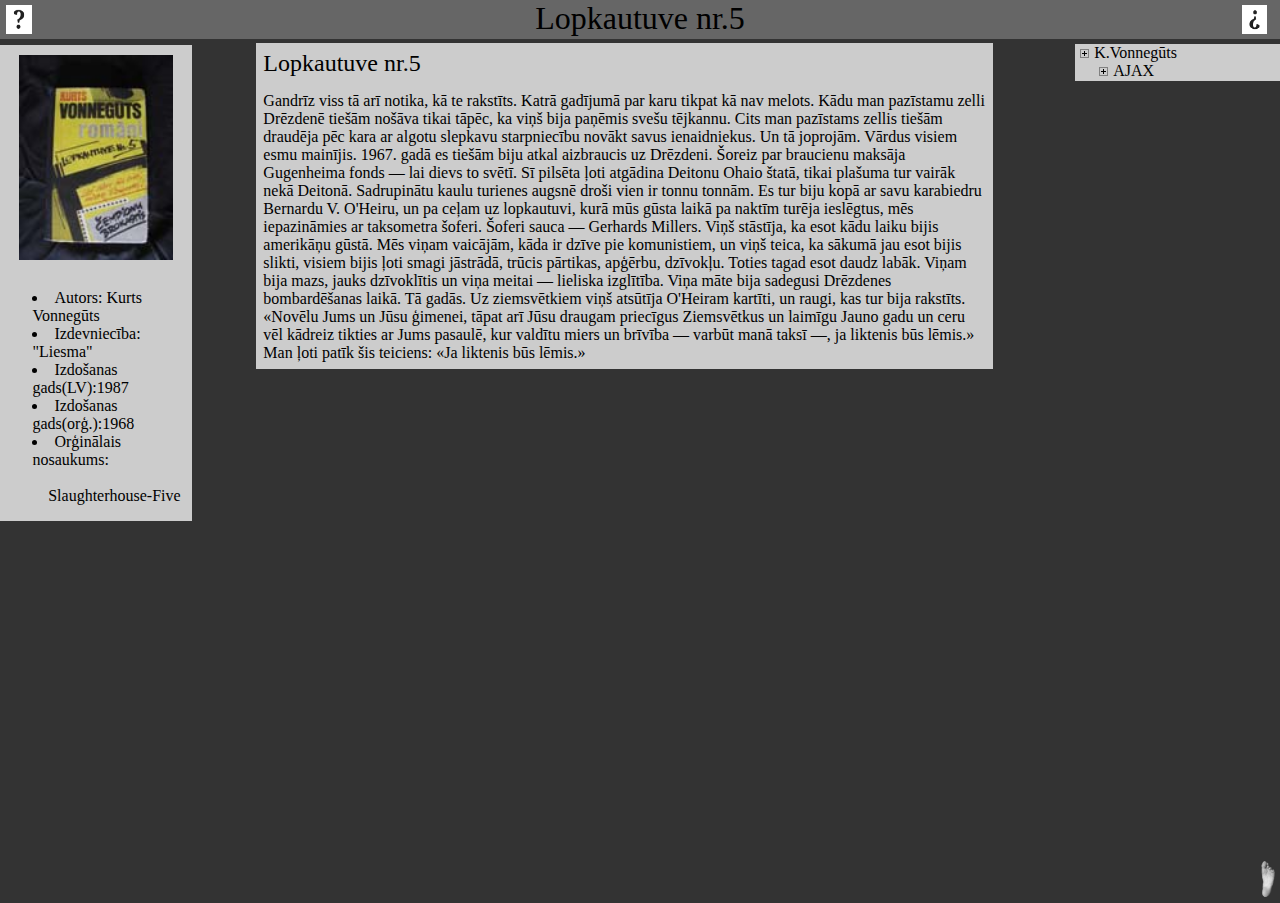
<file: kurtsloughter.html>
﻿<!DOCTYPE html PUBLIC "-//W3C//DTD XHTML 1.0 Strict//EN"
"http://www.w3.org/TR/xhtml1/DTD/xhtml1-strict.dtd">
<html xmlns="http://www.w3.org/1999/xhtml">
<head>
   <title>Lopkautuve nr.5</title>
<meta http-equiv="content-type" content="text/html; charset=utf-8" />
<link rel="shortcut icon" href="favicon.ico" />
<link rel="manifest" href="manifest.json" />
   <meta name="keywords" content="Džima midzenis,Džims" />
   <link rel="stylesheet" type="text/css" href="stylesheets/main.css"/>
   <link rel="stylesheet" type="text/css" href="stylesheets/books.css"/>
   <link rel="stylesheet" type="text/css" href="stylesheets/menus.css"/>
   <link rel="stylesheet" media="print" type="text/css" href="stylesheets/printmenus.css"/>
   <script src="javascripts/jquery-1.3.2.min.js" type="text/javascript"></script>
   <script src="javascripts/home.js" type="text/javascript"></script>
   <script type="text/javascript" src="javascripts/menus.js"></script>
</head>
<body>
   <div id="container">     
      <div id="header">         
         <h1>Lopkautuve nr.5</h1>			 
	 <img id="menu" alt="menu" class="menus" src="menus/qm.png" title="Kur ejam?"/>              
         <a href="index.html"><img id="home"  alt="home" class="menus" src="menus/i.png" title="Uz sākumu"/></a>
      </div>
      <div id="submenu">
            <img id="smTop" alt="submenu" src="menus/01.png"/>
            <img id="smWin" alt="logs" class="smImg" src="menus/02.png"/>
	    <img id="smPc" alt="pc" class="smImg" src="menus/03.png"/>
	    <img id="smPhotos" alt="bildes" class="smImg" src="menus/04.png"/>
	    <img id="smNote" alt="zīmīte" class="smImg" src="menus/05.png"/>
	    <img id="smBook" alt="grāmata" class="smImg" src="menus/06.png"/>
	    <img id="smBed" alt="gulta" class="smImg" src="menus/07.png"/>
            <img id="smBottom" alt="submenu" src="menus/08.png"/>
         </div>  
<!--- kreisā kollona -->
      <div id="leftCol">
         <img id="kurtRomani" alt="kurtRomani" class="bookImgBig" src="images/kurtRomani.jpg"/>
         <ul>
            <li class='bookChildList'>Autors: Kurts Vonnegūts</li>
            <li class='bookChildList'>Izdevniecība: "Liesma"</li>
            <li class='bookChildList'>Izdošanas gads(LV):1987</li>
            <li class='bookChildList'>Izdošanas gads(orģ.):1968</li>
            <li class='bookChildList'>Orģinālais nosaukums:<br></br><span id="origtitle">Slaughterhouse-Five</span></li>
         </ul>
      </div>      
      <div id="wrapper1">
<!--- vidējā kollona -->
         <div id="midCol">                      
            <div id="midContent1" class="midContent">           
               <div id="midContHeader1"  class="midContHeader">
                  <h2>Lopkautuve nr.5</h2>
               </div>
<p>Gandrīz viss tā arī notika, kā te rakstīts. Katrā gadījumā par karu tikpat kā nav melots. Kādu man pazīstamu zelli Drēzdenē tiešām nošāva tikai tāpēc, ka viņš bija paņēmis svešu tējkannu. Cits man pazīstams zellis tiešām draudēja pēc kara ar algotu slepkavu starpniecību novākt savus ienaidniekus. Un tā joprojām. Vārdus visiem esmu mainījis.
1967. gadā es tiešām biju atkal aizbraucis uz Drēzdeni. Šoreiz par braucienu maksāja Gugenheima fonds — lai dievs to svētī. Sī pilsēta ļoti atgādina Deitonu Ohaio štatā, tikai plašuma tur vairāk nekā Deitonā. Sadrupinātu kaulu turienes augsnē droši vien ir tonnu tonnām.
Es tur biju kopā ar savu karabiedru Bernardu V. O'Heiru, un pa ceļam uz lopkautuvi, kurā mūs gūsta laikā pa naktīm turēja ieslēgtus, mēs iepazināmies ar taksometra šoferi. Šoferi sauca — Gerhards Millers. Viņš stāstīja, ka esot kādu laiku bijis amerikāņu gūstā. Mēs viņam vaicājām, kāda ir dzīve pie komunistiem, un viņš teica, ka sākumā jau esot bijis slikti, visiem bijis ļoti smagi jāstrādā, trūcis pārtikas, apģērbu, dzīvokļu. Toties tagad esot daudz labāk. Viņam bija mazs, jauks dzīvoklītis un viņa meitai — lieliska izglītība. Viņa māte bija sadegusi Drēzdenes bombardēšanas laikā. Tā gadās.
Uz ziemsvētkiem viņš atsūtīja O'Heiram kartīti, un raugi, kas tur bija rakstīts.
«Novēlu Jums un Jūsu ģimenei, tāpat arī Jūsu draugam priecīgus Ziemsvētkus un laimīgu Jauno gadu un ceru vēl kādreiz tikties ar Jums pasaulē, kur valdītu miers un brīvība — varbūt manā taksī —, ja liktenis būs lēmis.»
Man ļoti patīk šis teiciens: «Ja liktenis būs lēmis.» </p>        
            </div>                                         
         </div>
<!--- labā kollona -->
         <div id="rightCol">     
            <div id="rTreeMenu" class="treeMenu">               <!-- tree menu -->
               <div id="rTreeMenuHead" class="treeMenuHead">        
                  <img class="cross" alt="+" src="menus/+.gif"/>
                  <h4 id='tm'>K.Vonnegūts</h4>
               </div>
               <div id="rTreeMenuBody" class="treeMenuBody">
                  <ul>
                     <li><a href="kurtsloughter.html">Lopkautuve nr.5</a></li>
                     <li><a href="kurtrousewater.html">Lai Dievs svētī jūs, mister Rouzvoter!</a></li>
                     <li><a href="kurtchampions.html">Čempionu brokastis</a></li>
                  </ul>
               </div>  
               <div id="rTreeMenuHead1" class="treeMenuHead">        
                  <img class="cross"  alt="+" src="menus/+.gif"/>
                  <h4 id='tm1'>AJAX</h4>
               </div>                              
               <div id="rTreeMenuBody1" class="treeMenuBody">
                  <ul>
                     <li><a href="ajax.html">Ajax</a></li>
                  </ul>
               </div>               
            </div>
         </div>   
     </div>
     <div id="footWrap">
        <div id="footLeft">
           <h6> Jānis Rullis 2009</h6>
        </div>
        <img id="footRight"  alt="footer" src='images/foot.png' title="Izstrādājis"/>
      </div>           
   </div>
</body>
</html>
</file>
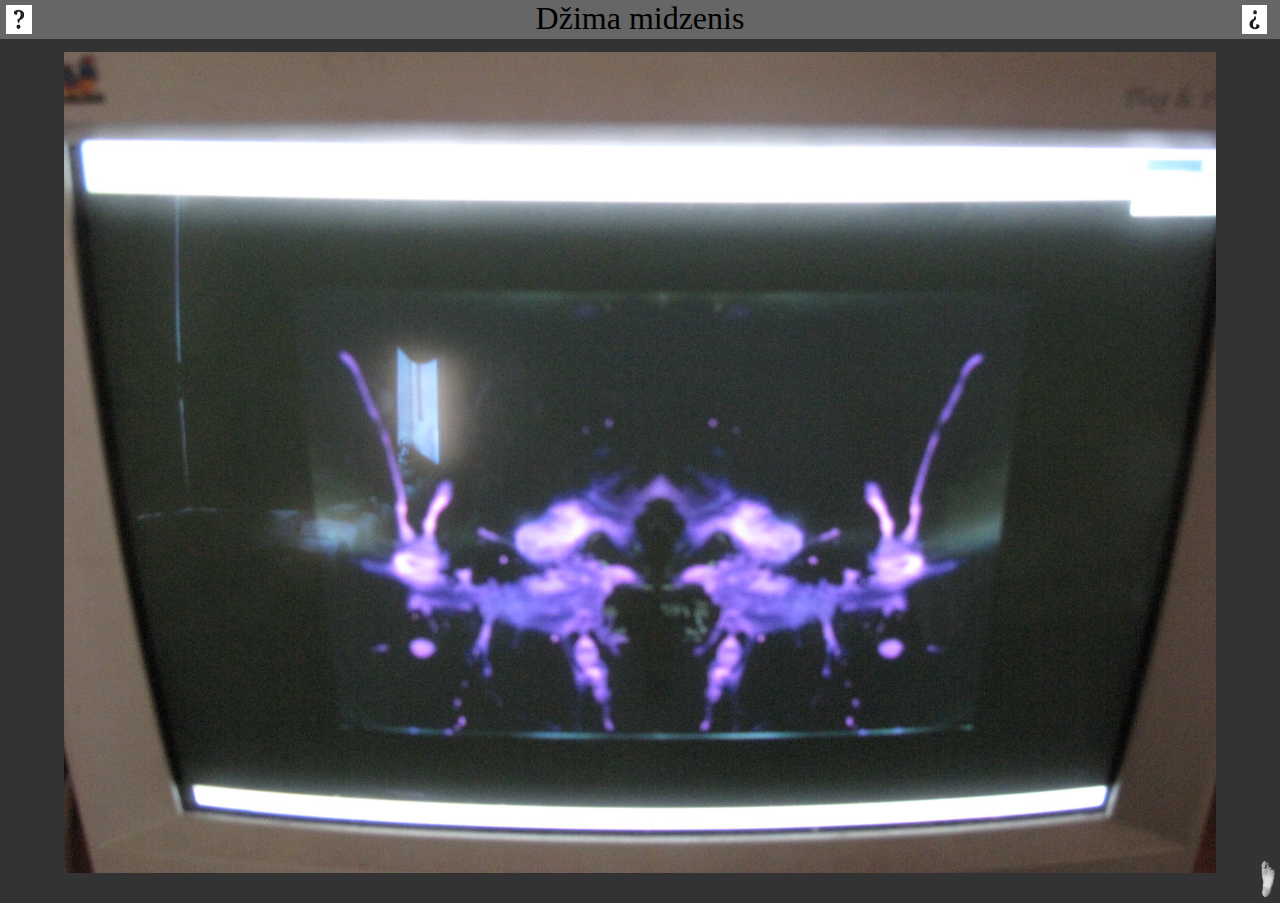
<file: pc.html>
﻿<!DOCTYPE html PUBLIC "-//W3C//DTD XHTML 1.0 Strict//EN"
"http://www.w3.org/TR/xhtml1/DTD/xhtml1-strict.dtd">
<html xmlns="http://www.w3.org/1999/xhtml">
<head>
   <title>PC</title>
   <meta http-equiv="content-type" content="text/html; charset=utf-8" />
   <link rel="shortcut icon" href="favicon.ico" />
   <link rel="manifest" href="manifest.json" />
   <meta name="keywords" content="Džima midzenis,Džims" />
   <link rel="stylesheet" type="text/css" href="stylesheets/main.css"/>
   <link rel="stylesheet" type="text/css" href="stylesheets/images.css"/>
   <link rel="stylesheet" type="text/css" href="stylesheets/menus.css"/>
   <link rel="stylesheet" media="print" type="text/css" href="stylesheets/printmenus.css"/>
   <script src="javascripts/jquery-1.3.2.min.js" type="text/javascript"></script>
   <script src="javascripts/table.js" type="text/javascript"></script>
   <script src="javascripts/menus.js" type="text/javascript"></script>
</head>
<body>
   <div id="container">	      
      <div id="header">         
         <h1>Džima midzenis</h1>			 
	 <img id="menu" alt="menu" class="menus" src="menus/qm.png" title="Kur ejam?"/>                        
         <a href='index.html'><img id="home"  alt="home" class="menus" src="menus/i.png" title="Uz sākumu"/></a>
      </div>      
      <div id="content">
        <div id="submenu">
            <img id="smTop" alt="submenu" src="menus/01.png"/>
            <img id="smWin" alt="logs" class="smImg" src="menus/02.png"/>
	    <img id="smPc" alt="pc" class="smImg" src="menus/03.png"/>
	    <img id="smPhotos" alt="bildes" class="smImg" src="menus/04.png"/>
	    <img id="smNote" alt="zīmīte" class="smImg" src="menus/05.png"/>
	    <img id="smBook" alt="grāmata" class="smImg" src="menus/06.png"/>
	    <img id="smBed" alt="gulta" class="smImg" src="menus/07.png"/>
            <img id="smBottom" alt="submenu" src="menus/08.png"/>
         </div>
         <img id="pc" alt='pc' src="images/pc.jpg" class='imgGal'/>
      </div>
      <div id="footWrap">
         <div id="footLeft">
            <h6> Jānis Rullis 2009</h6>
         </div>
         <img id="footRight" alt='footer' src='images/foot.png' title="Izstrādājis"/>
      </div>  
   </div>
</body>
</html>
</file>
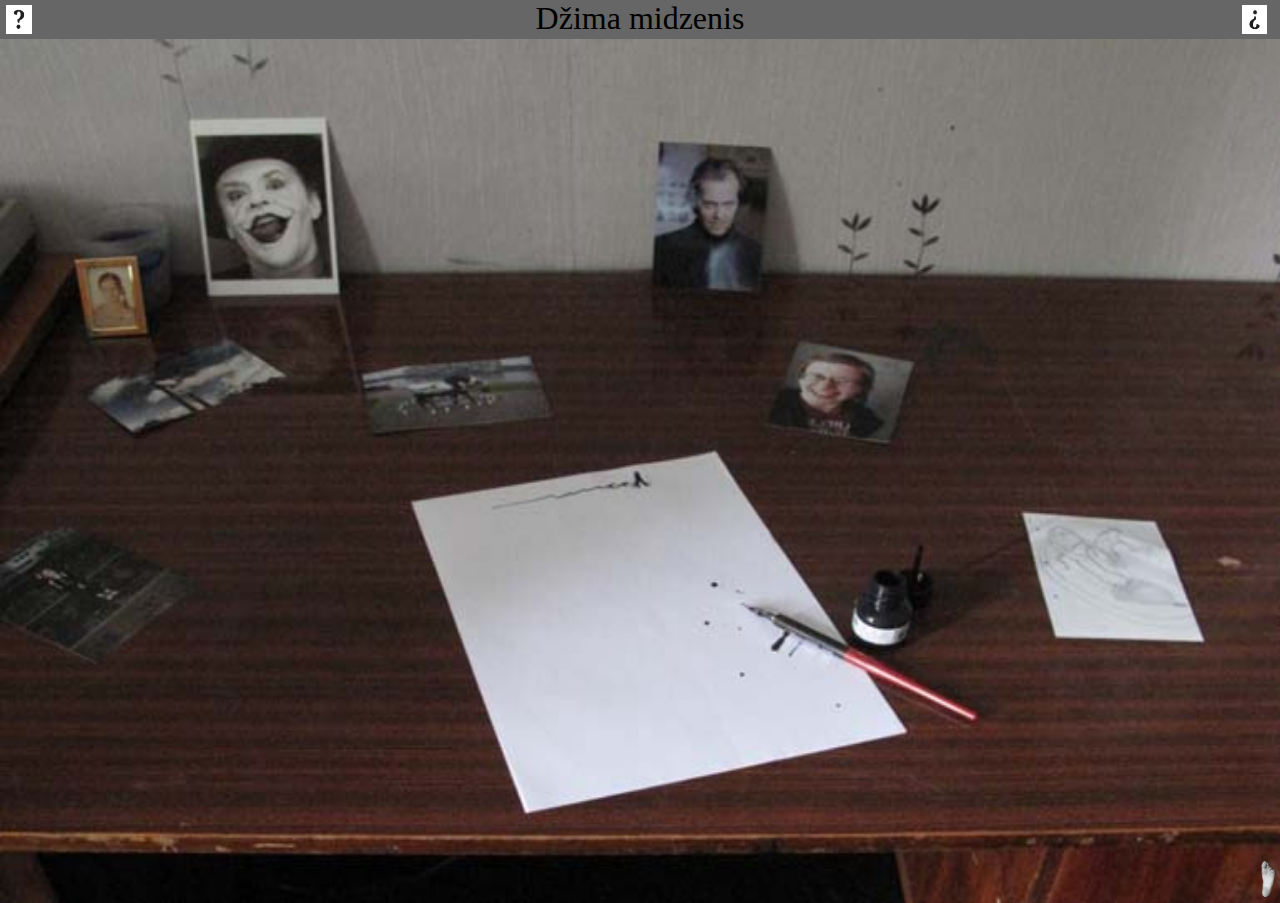
<file: table.html>
﻿<!DOCTYPE html PUBLIC "-//W3C//DTD XHTML 1.0 Strict//EN"
"http://www.w3.org/TR/xhtml1/DTD/xhtml1-strict.dtd">
<html xmlns="http://www.w3.org/1999/xhtml">
<head>
   <title>Džima midzenis</title>
   <meta http-equiv="content-type" content="text/html; charset=utf-8" />
   <link rel="shortcut icon" href="favicon.ico" />
   <link rel="manifest" href="manifest.json" />
   <meta name="keywords" content="Džima midzenis,Džims" />
   <link rel="stylesheet" type="text/css" href="stylesheets/main.css"/>
   <link rel="stylesheet" type="text/css" href="stylesheets/table.css"/>
   <link rel="stylesheet" type="text/css" href="stylesheets/menus.css"/>
   <link rel="stylesheet" media="print" type="text/css" href="stylesheets/printmenus.css"/>
   <script src="javascripts/jquery-1.3.2.min.js" type="text/javascript"></script>
   <script src="javascripts/table.js" type="text/javascript"></script>
   <script src="javascripts/menus.js" type="text/javascript"></script>
</head>
<body>
   <div id="container">	      
      <div id="header">         
         <h1>Džima midzenis</h1>			 
	 <img id="menu" alt="menu" class="menus" src="menus/qm.png" title="Kur ejam?"/>                        
         <a href='index.html'><img id="home"  alt="home" class="menus" src="menus/i.png" title="Uz sākumu"/></a>
      </div>      
      <div id="content">
         <div id="submenu">
            <img id="smTop" alt="submenu" src="menus/01.png"/>
            <img id="smWin" alt="logs" class="smImg" src="menus/02.png"/>
	    <img id="smPc" alt="pc" class="smImg" src="menus/03.png"/>
	    <img id="smPhotos" alt="bildes" class="smImg" src="menus/04.png"/>
	    <img id="smNote" alt="zīmīte" class="smImg" src="menus/05.png"/>
	    <img id="smBook" alt="grāmata" class="smImg" src="menus/06.png"/>
	    <img id="smBed" alt="gulta" class="smImg" src="menus/07.png"/>
            <img id="smBottom" alt="submenu" src="menus/08.png"/>
         </div>
         <img alt="Dzima midzenis" id="contentImg" src="images/table.jpg"/>  <!--bg img -->
         <div id="joker" class="imgMapWin"></div>  <!-- img map blocks -->
         <div id="jack" class="imgMapWin"></div>
         <div id="towers" class="imgMapWin"></div>
         <div id="jim" class="imgMapWin"></div>
         <div id="piik" class="imgMapWin"></div>
         <div id="piik2" class="imgMapWin"></div>
         <div id="note" class="imgMapWin"></div>
         <div id="shower" class="imgMapWin"></div>
      </div>
      <div id="footWrap">
         <div id="footLeft">
            <h6> Jānis Rullis 2009</h6>
         </div>
         <img id="footRight" alt="footer" src='images/foot.png' title="Izstrādājis"/>
      </div>  
   </div>
</body>
</html>
</file>
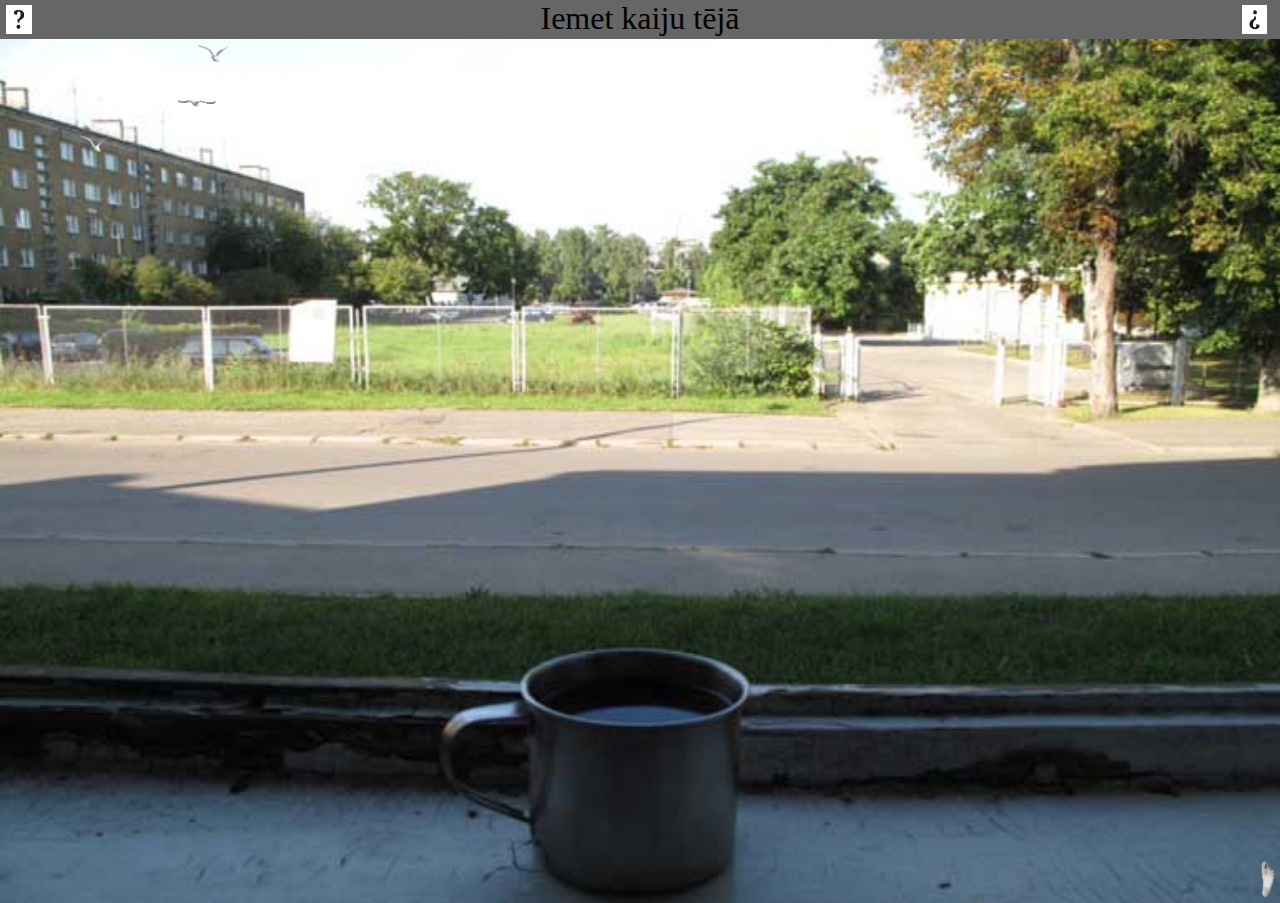
<file: window.html>
﻿<!DOCTYPE html PUBLIC "-//W3C//DTD XHTML 1.0 Strict//EN"
"http://www.w3.org/TR/xhtml1/DTD/xhtml1-strict.dtd">
<html xmlns="http://www.w3.org/1999/xhtml">
<head>
   <title>Iemet kaiju tējā</title>
   <meta http-equiv="content-type" content="text/html; charset=utf-8" />
   <link rel="shortcut icon" href="favicon.ico" />
   <link rel="manifest" href="manifest.json" />
   <meta name="keywords" content="Džima midzenis,Džims" />
   <link rel="stylesheet" type="text/css" href="stylesheets/main.css"/>
   <link rel="stylesheet" type="text/css" href="stylesheets/window.css"/>
   <link rel="stylesheet" type="text/css" href="stylesheets/menus.css"/>
   <link rel="stylesheet" media="print" type="text/css" href="stylesheets/printmenus.css"/>
   <script src="javascripts/jquery-1.3.2.min.js" type="text/javascript"></script>
   <script src="javascripts/window.js" type="text/javascript"></script>
   <script src="javascripts/menus.js" type="text/javascript"></script>
</head>
<body>
   <div id="container">	      
      <div id="header">         
         <h1>Iemet kaiju tējā</h1>			 
	 <img id="menu" alt="menu" class="menus" src="menus/qm.png" title="Kur ejam?"/>              
         <a href='index.html'><img id="home"  alt="home" class="menus" src="menus/i.png" title="Uz sākumu"/></a>
      </div>      
      <div id="content">
         <div id="submenu">
            <img id="smTop" alt="submenu" src="menus/01.png"/>
            <img id="smWin" alt="logs" class="smImg" src="menus/02.png"/>
	    <img id="smPc" alt="pc" class="smImg" src="menus/03.png"/>
	    <img id="smPhotos" alt="bildes" class="smImg" src="menus/04.png"/>
	    <img id="smNote" alt="zīmīte" class="smImg" src="menus/05.png"/>
	    <img id="smBook" alt="grāmata" class="smImg" src="menus/06.png"/>
	    <img id="smBed" alt="gulta" class="smImg" src="menus/07.png"/>
            <img id="smBottom" alt="submenu" src="menus/08.png"/>
         </div>
         <img alt="Dzima midzenis" id="contentImg" src="images/window.jpg"/>
         <div id="cupMap">
         </div>
         <img id="gull0" alt='gull0' class="gulls" src='images/gulls-250ms.gif'/>
         <img id="gull1" alt='gull1' class="gulls" src='images/gulls-400ms.gif'/>
         <img id="gull2" alt='gull2' class="gulls" src='images/gulls-400ms.gif'/>
      </div>
      <div id="footWrap">
         <div id="footLeft">
            <h6> Jānis Rullis 2009</h6>
         </div>
         <img id="footRight" alt='footer' src='images/foot.png' title="Izstrādājis"/>
      </div>
   </div>
</body>
</html>
</file>
<file: stylesheets/main.css>
html,body,#container,#content,p,span.reference,h1,h2,h4
{
margin:0;
padding:0;
font-family: "Times New Roman", Times, serif;
/*font-family: arial, sans-serif;*/
font-weight:100;
}

html,body,#container
{
height:100%;
background:#333333;
}

h1{
text-align:center;
}

img
{
border-style:none;
}

a:link,a:visited
{
text-decoration:underline;
color:#000000;
}

#header
{
height:39px;
background:#666666;
overflow:auto;
}

#content
{
height:96%;
background:#333333;
}

#contentImg
{
height:100%;
width:100%;
display:block;
}
</file>
<file: stylesheets/home.css>
.mapBlocks
{
position:absolute;
cursor:pointer;
}

#mapWindow
{
height:21%;
width:20%;
top:4%;
left:0%;
}

#mapPc
{
height:10%;
width:5%;
top:8%;
left:40%;
}

#mapTable
{
height:11%;
width:20%;
top:19%;
left:52%;
}

#mapBook
{
height:9%;
width:10%;
bottom:20%;
left:55%;
}

#mapBed
{
height:16%;
width:75%;
bottom:0%;
left:10%;
}
</file>
<file: stylesheets/menus.css>
﻿/* head menus */

.menus
{
position:absolute; /* multi-tab deformaciju del, skat fix pos+multi-tab*/
top:0.5%;
height:29px;
width:2%;
z-index:2;
cursor: pointer;
}

#menu
{
left:0.5%;
}

#home
{
left:97%;
cursor:pointer;
}

#submenu
{
position:absolute;
width:20%;
height:70%;
display:none;
z-index:2;
}

.smImg
{
display:block;
width:100%;
cursor:pointer;
}

#smTop
{height:12%;
display:block;
width:100%;
}

#smWin
{height:15%;}

#smPc
{height:12%;}

#smPhotos
{height:12%;}

#smNote
{height:13%;}

#smBook
{height:12%;}

#smBed
{height:12%;}

#smBottom
{height:12%;
display:block;
width:100%;}

/* tree menus */

.treeMenuBody
{
display:none;
}

.treeMenuBody ul
{
margin:0;
}

.cross
{
float:left;
margin:5px;
}

#footWrap
{
position:absolute;
/*height:4.5%;*/
/*height:3%;*/
width:15%;
bottom:0%;
right:0%;
margin:0;
}

#footLeft
{
height:100%;
float:left;
display:none;
}

h6
{
text-align:center;
color:#ffffff;
margin: 7px 0 0 0;
}

#footLeft h6{
font-size: 16px;
}

#footRight
{
float:right;
cursor: pointer;
}
</file>
<file: stylesheets/printmenus.css>
﻿/* head menus */

.menus
{
display:none;
position:absolute; /* multi-tab deformaciju del, skat fix pos+multi-tab*/
top:0.5%;
height:3%;
width:2%;
z-index:2;
}

#menu
{
left:0.5%;
}

#home
{
left:97%;
cursor:pointer;
}

#submenu
{
display:none;
position:absolute;
width:20%;
height:70%;
display:none;
z-index:2;
}

.smImg
{
display:block;
width:100%;
cursor:pointer;
}

#smTop
{height:12%;
display:block;
width:100%;
}

#smWin
{height:15%;}

#smPc
{height:12%;}

#smPhotos
{height:12%;}

#smNote
{height:13%;}

#smBook
{height:12%;}

#smBed
{height:12%;}

#smBottom
{height:12%;
display:block;
width:100%;}

/* tree menus */

.treeMenu
{
display:none;
margin:5px;
}

.treeMenuBody
{
display:none;
}

.treeMenuBody ul
{
margin:0;
}

.cross
{
float:left;
margin:5px;
}

#footWrap
{
position:absolute;
height:3%;
width:15%;
bottom:0%;
right:0%;
margin:0;
}

#footLeft
{
height:100%;
float:left;
display:none;
}

h6
{
font:10px arial, sans-serif;
text-align:center;
color:#ffffff;
margin:0;
}

#footRight
{
height:100%;
width:20%;
float:right;
background:#996699;
}
</file>
<file: stylesheets/books.css>
#leftCol
{
float:left;
width:15%;
margin:0.5% 0% 0% 0%;
background:#cccccc;
}

#leftCol li
{
margin:0% 1% 0% -5%;
}

span#origtitle
{
margin-left:10%;
}

.bookImgBig
{
margin:5% 10% 5% 10%;
padding:0;
width:80%;
}

#wrapper1
{
height:96%;
float:right;
width:80%;
}

#midCol
{
height:90%;
width:72%;
float:left;
}

.midContent
{
margin:0.5% 0% 0% 0%;
background:#cccccc;
padding: 1%;
}

.midContHeader
{
width:100%;
margin-bottom: 15px;
}

span#clickOnMe
{
margin-left:10%;
}

#clickOnMe:hover
{
color:#996666;
cursor:pointer;
}

.bookChildList
{
list-style-position:inside;
}

#rightCol
{
width:20%;
margin:0.5% 0% 0% 0%;
background:#cccccc;
float:right;
}
</file>
<file: stylesheets/booklist.css>
#leftCol
{
height:90%;
float:left;
width:21%;
margin:0.5% 0% 0% 0%;
}

#wrapper2
{
height:96%;
float:right;
width:79%;
}

#midCol
{
height:90%;
width:72%;
float:left;
}

.midContent
{
margin:0.5%;
background:#cccccc;
height:20%;
padding: 1%;
}

.bookImg
{
height:70%;
float:left;
width:12%;
margin:1%;
}

.bookChildList
{
margin:0;
list-style-position:inside;
}

#rightCol
{
width:28%;
margin:0.5% 0% 0% 0%;
float:right;
background:#cccccc;
}
</file>
<file: stylesheets/images.css>
.imgGal
{
height:18%;
width:10%;
margin:1%;
}

#pc
{
height:95%;
width:90%;
margin:1% 5% 1% 5%;
}
</file>
<file: stylesheets/table.css>
.imgMapWin
{
position:absolute;
cursor:pointer;
}

#joker
{
top:13%;
left:16%;
height:20%;
width:10%;
}

#jack
{
top:16%;
left:51%;
height:15%;
width:9%;
}

#towers
{
top:39%;
left:9%;
height:8%;
width:12%;
}

#jim
{
top:40%;
left:29%;
height:8%;
width:14%;
}

#piik
{
top:39%;
left:61%;
height:9%;
width:10%;
}

#piik2
{
top:60%;
left:0%;
height:11%;
width:13%;
}

#note
{
top:53%;
left:36%;
height:34%;
width:36%;
}

#shower
{
top:57%;
left:81%;
height:14%;
width:12%;
}
</file>
<file: stylesheets/window.css>
#cupMap
{
position:absolute;
top:76%;
left:46%;
height:1%;
width:7%;
z-index:0;
}

.gulls
{
position:absolute;
height:3%;
width:3%;
z-index:1;
}

#gull0
{
top:10%;
left:23%;
}

#gull1
{
top:5%;
left:23%;
}

#gull2
{
top:15%;
left:23%;
}
</file>
